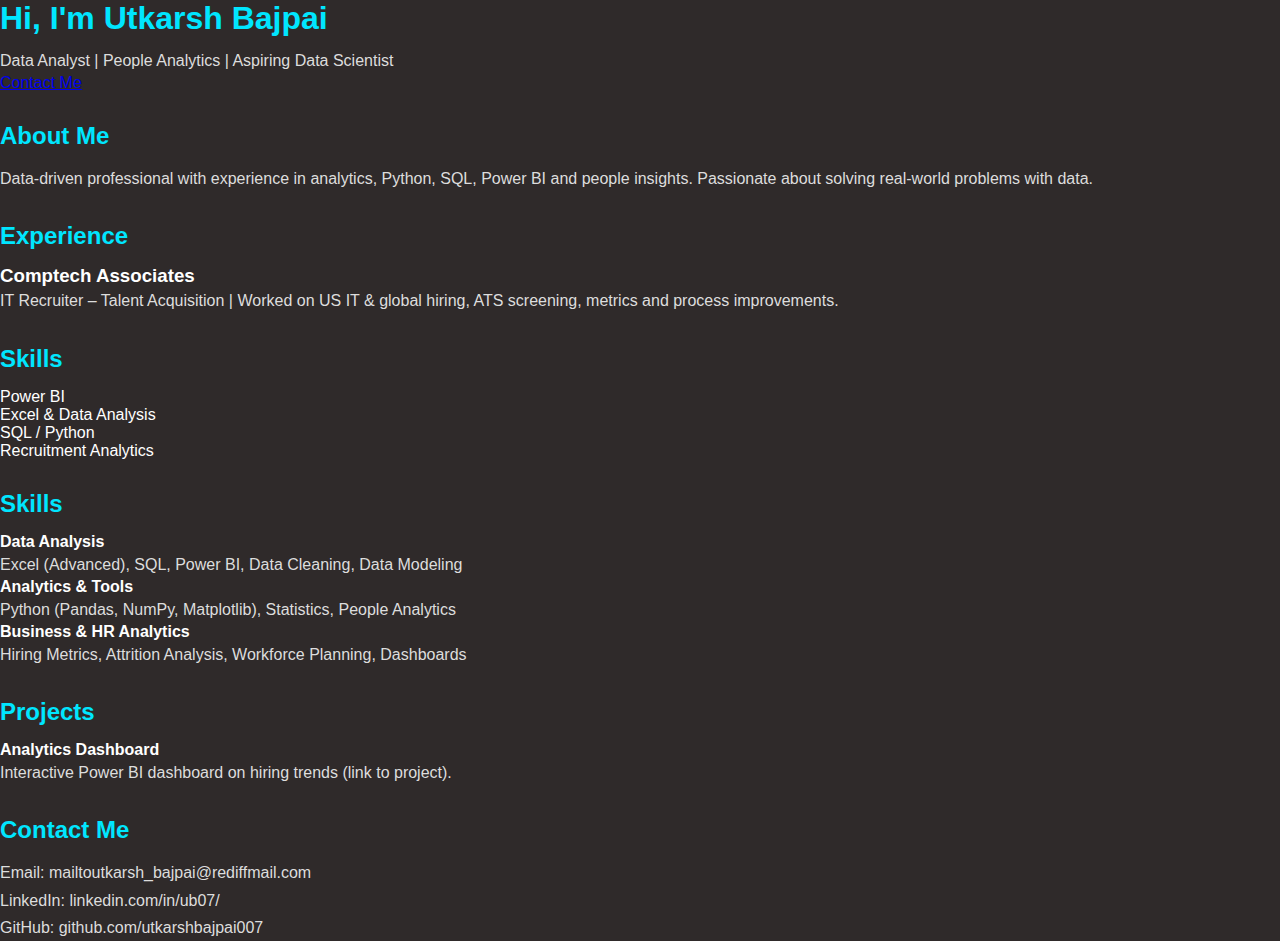
<file: index.html>
<!DOCTYPE html>
<html lang="en">
<head>
  <meta charset="UTF-8">
  <meta name="viewport" content="width=device-width, initial-scale=1.0">
  <title>Your Name — Portfolio</title>
  <link rel="stylesheet" href="styles.css">
</head>
<body>

  <!-- HERO / INTRO -->
  <section id="home" class="hero">
   <h1>Hi, I'm <span>Utkarsh Bajpai</span></h1>
<p>Data Analyst | People Analytics | Aspiring Data Scientist</p>
    <a href="#contact" class="btn">Contact Me</a>
  </section>

  <!-- ABOUT -->
  <section id="about">
    <h2>About Me</h2>
    <p>Data-driven professional with experience in analytics, Python, SQL, Power BI and people insights. Passionate about solving real-world problems with data.</p>
  </section>

  <!-- EXPERIENCE -->
  <section id="experience">
    <h2>Experience</h2>
    <div class="card">
      <h3>Comptech Associates</h3>
      <p>IT Recruiter – Talent Acquisition | Worked on US IT & global hiring, ATS screening, metrics and process improvements.</p>
    </div>
    <!-- Add more experience cards -->
  </section>

  <!-- SKILLS -->
  <section id="skills">
    <h2>Skills</h2>
    <ul>
      <li>Power BI</li>
      <li>Excel & Data Analysis</li>
      <li>SQL / Python</li>
      <li>Recruitment Analytics</li>
    </ul>
  </section>

  <!-- SKILLS -->
<section id="skills">
  <h2>Skills</h2>

  <div class="project">
    <h4>Data Analysis</h4>
    <p>Excel (Advanced), SQL, Power BI, Data Cleaning, Data Modeling</p>
  </div>

  <div class="project">
    <h4>Analytics & Tools</h4>
    <p>Python (Pandas, NumPy, Matplotlib), Statistics, People Analytics</p>
  </div>

  <div class="project">
    <h4>Business & HR Analytics</h4>
    <p>Hiring Metrics, Attrition Analysis, Workforce Planning, Dashboards</p>
  </div>
</section>

  <!-- PROJECTS -->
  <section id="projects">
    <h2>Projects</h2>
    <div class="project">
      <h4>Analytics Dashboard</h4>
      <p>Interactive Power BI dashboard on hiring trends (link to project).</p>
    </div>
    <!-- Add more projects -->
  </section>

  <!-- CONTACT -->
  <section id="contact">
    <h2>Contact Me</h2>
    <p>Email: mailtoutkarsh_bajpai@rediffmail.com</p>
<p>LinkedIn: linkedin.com/in/ub07/</p>
<p>GitHub: github.com/utkarshbajpai007</p>

  </section>

</body>
</html>
</file>
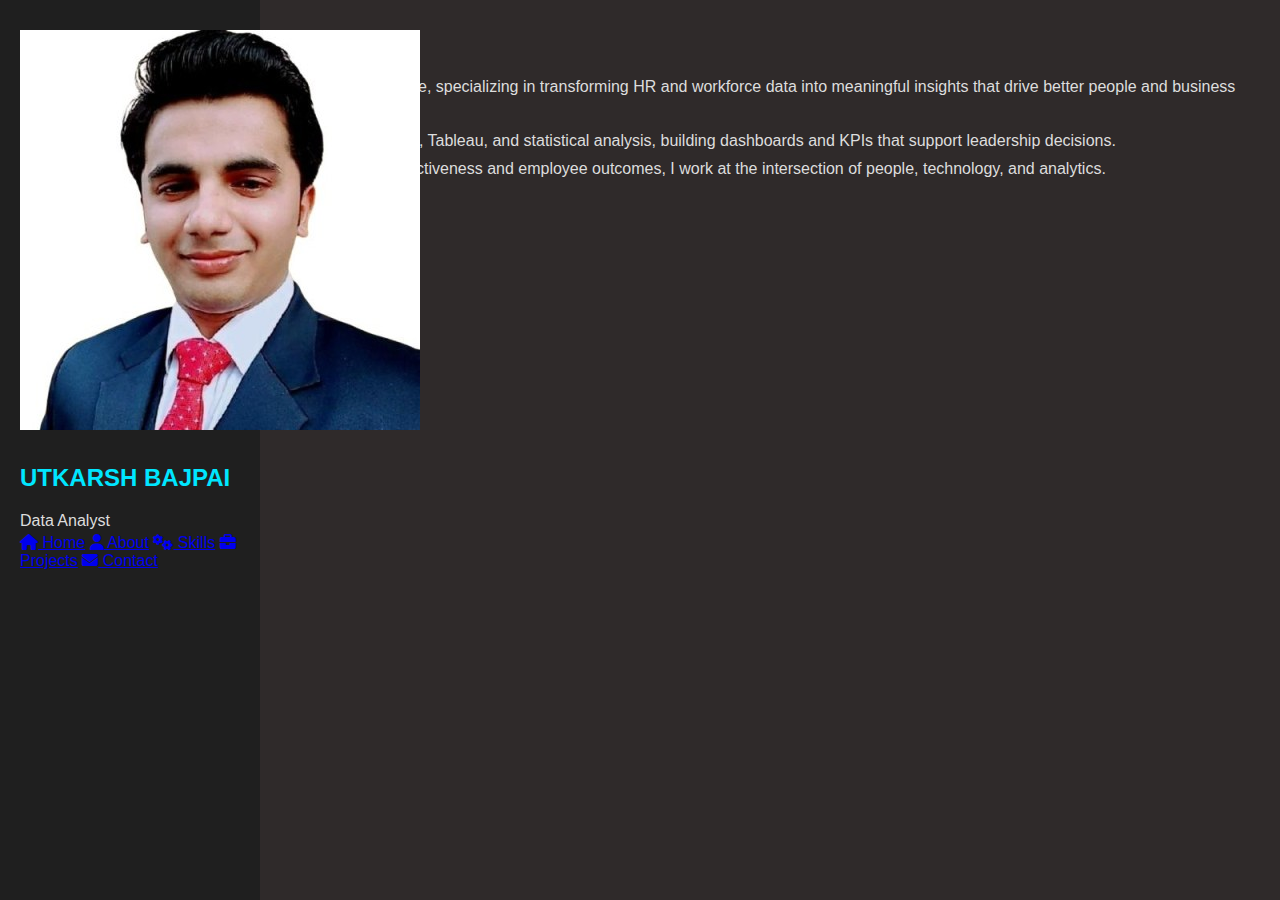
<file: about.html>
<!DOCTYPE html>
<html lang="en">
<head>
  <meta charset="UTF-8">
  <title>About | Utkarsh Bajpai</title>
  <link rel="stylesheet" href="styles.css">
  <link rel="stylesheet" href="https://cdnjs.cloudflare.com/ajax/libs/font-awesome/6.5.0/css/all.min.css">
</head>
<body>

<div class="layout">
  <aside class="sidebar">
    <div class="profile-box">
      <img src="profile.jpg">
      <h2>UTKARSH BAJPAI</h2>
      <p>Data Analyst</p>
    </div>
    <nav>
      <a href="index.html"><i class="fa fa-home"></i> Home</a>
      <a class="active" href="about.html"><i class="fa fa-user"></i> About</a>
      <a href="skills.html"><i class="fa fa-cogs"></i> Skills</a>
      <a href="projects.html"><i class="fa fa-briefcase"></i> Projects</a>
      <a href="contact.html"><i class="fa fa-envelope"></i> Contact</a>
    </nav>
  </aside>

  <main class="content fade-in">
    <h2>About Me</h2>
    <p>
      I’m a Data Analyst with over 8 years of corporate experience, specializing in transforming HR and workforce data into meaningful insights that drive better people and business decisions.
    </p>
    <p>
      I bring hands-on expertise in SQL, Python, Excel, Power BI, Tableau, and statistical analysis, building dashboards and KPIs that support leadership decisions.
    </p>
    <p>
      Passionate about using data to improve organizational effectiveness and employee outcomes, I work at the intersection of people, technology, and analytics.
    </p>
  </main>
</div>

</body>
</html>
</file>
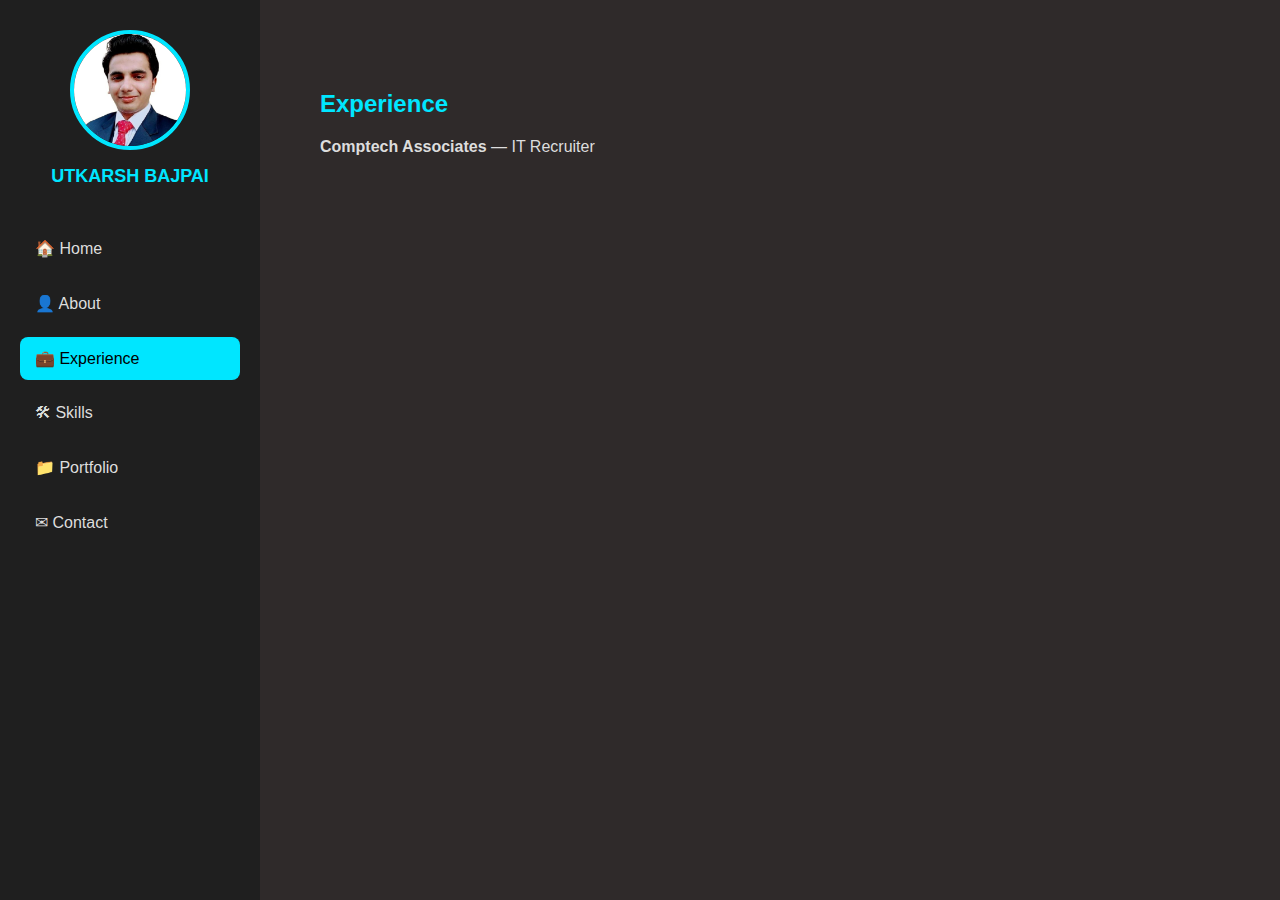
<file: experience.html>
<!DOCTYPE html>
<html>
<head>
  <title>Experience | Utkarsh Bajpai</title>
  <link rel="stylesheet" href="styles.css">
</head>
<body>

<div class="container">

  <div class="sidebar">
    <div class="profile">
      <img src="profile.jpg">
      <h2>UTKARSH BAJPAI</h2>
    </div>

    <div class="menu">
      <a href="index.html">🏠 Home</a>
      <a href="about.html">👤 About</a>
      <a class="active" href="experience.html">💼 Experience</a>
      <a href="skills.html">🛠 Skills</a>
      <a href="portfolio.html">📁 Portfolio</a>
      <a href="contact.html">✉ Contact</a>
    </div>
  </div>

  <div class="main">
    <h2>Experience</h2>
    <p><strong>Comptech Associates</strong> — IT Recruiter</p>
  </div>

</div>

</body>
</html>
</file>
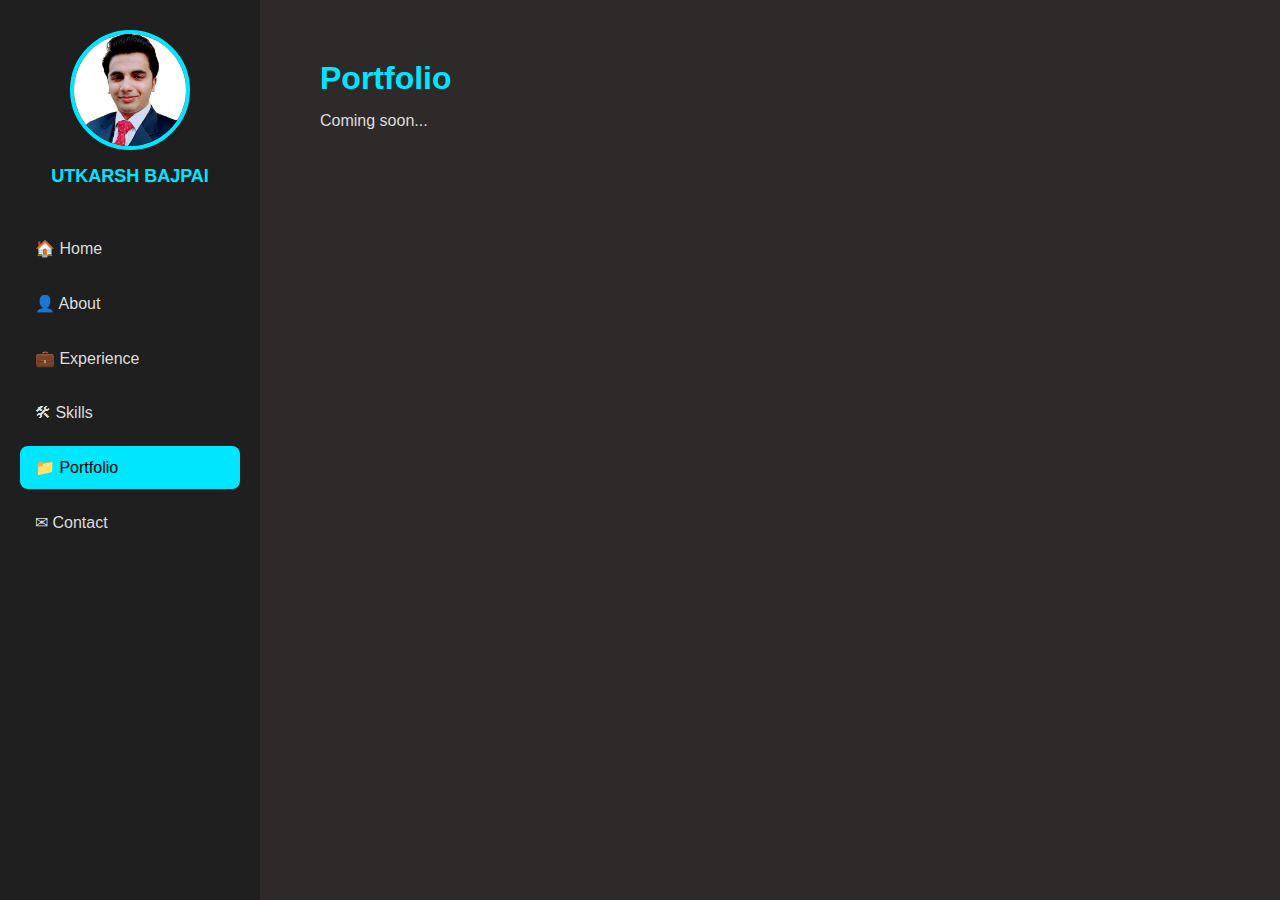
<file: portfolio.html>
<!DOCTYPE html>
<html>
<head>
  <title>Portfolio | Utkarsh Bajpai</title>
  <link rel="stylesheet" href="styles.css">
</head>
<body>

<div class="sidebar">
  <div class="profile">
    <img src="profile.jpg">
    <h2>UTKARSH BAJPAI</h2>
  </div>

  <div class="menu">
    <a href="index.html">🏠 Home</a>
    <a href="about.html">👤 About</a>
    <a href="experience.html">💼 Experience</a>
    <a href="skills.html">🛠 Skills</a>
    <a href="portfolio.html" class="active">📁 Portfolio</a>
    <a href="contact.html">✉ Contact</a>
  </div>
</div>

<div class="main">
  <h1>Portfolio</h1>
  <p>Coming soon...</p>
</div>

</body>
</html>
</file>
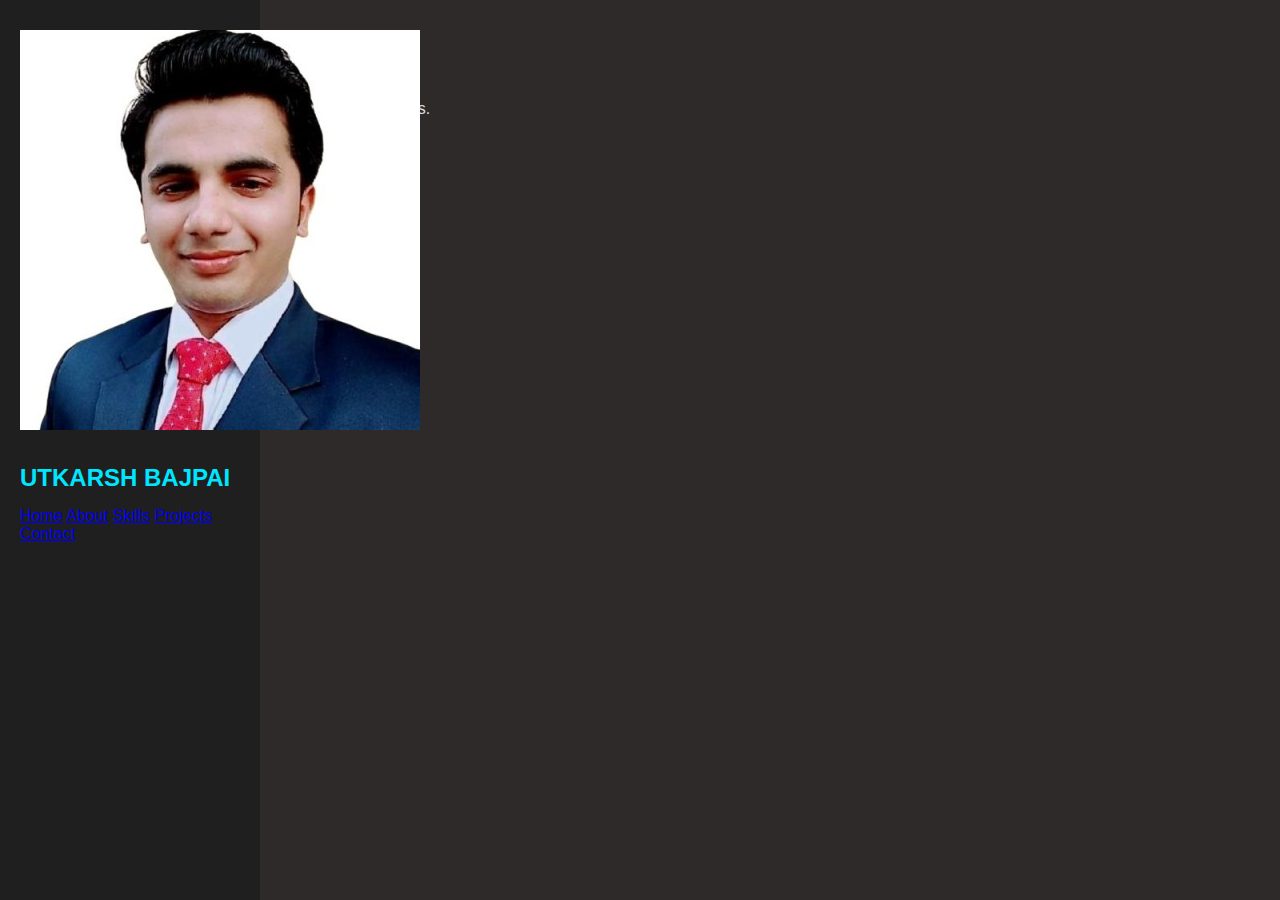
<file: projects.html>
<!DOCTYPE html>
<html>
<head>
  <title>Projects | Utkarsh Bajpai</title>
  <link rel="stylesheet" href="styles.css">
</head>
<body>

<div class="layout">
  <aside class="sidebar">
    <div class="profile-box">
      <img src="profile.jpg">
      <h2>UTKARSH BAJPAI</h2>
    </div>
    <nav>
      <a href="index.html">Home</a>
      <a href="about.html">About</a>
      <a href="skills.html">Skills</a>
      <a class="active" href="projects.html">Projects</a>
      <a href="contact.html">Contact</a>
    </nav>
  </aside>

  <main class="content fade-in">
    <h2>Projects</h2>

    <div class="project-card">
      <h3>Recruitment Analytics Dashboard</h3>
      <p>SQL + Power BI dashboard tracking time-to-fill & hiring KPIs.</p>
    </div>

    <div class="project-card">
      <h3>EDA on Transaction Data</h3>
      <p>Python-based exploratory analysis with visual insights.</p>
    </div>
  </main>
</div>

</body>
</html>
</file>
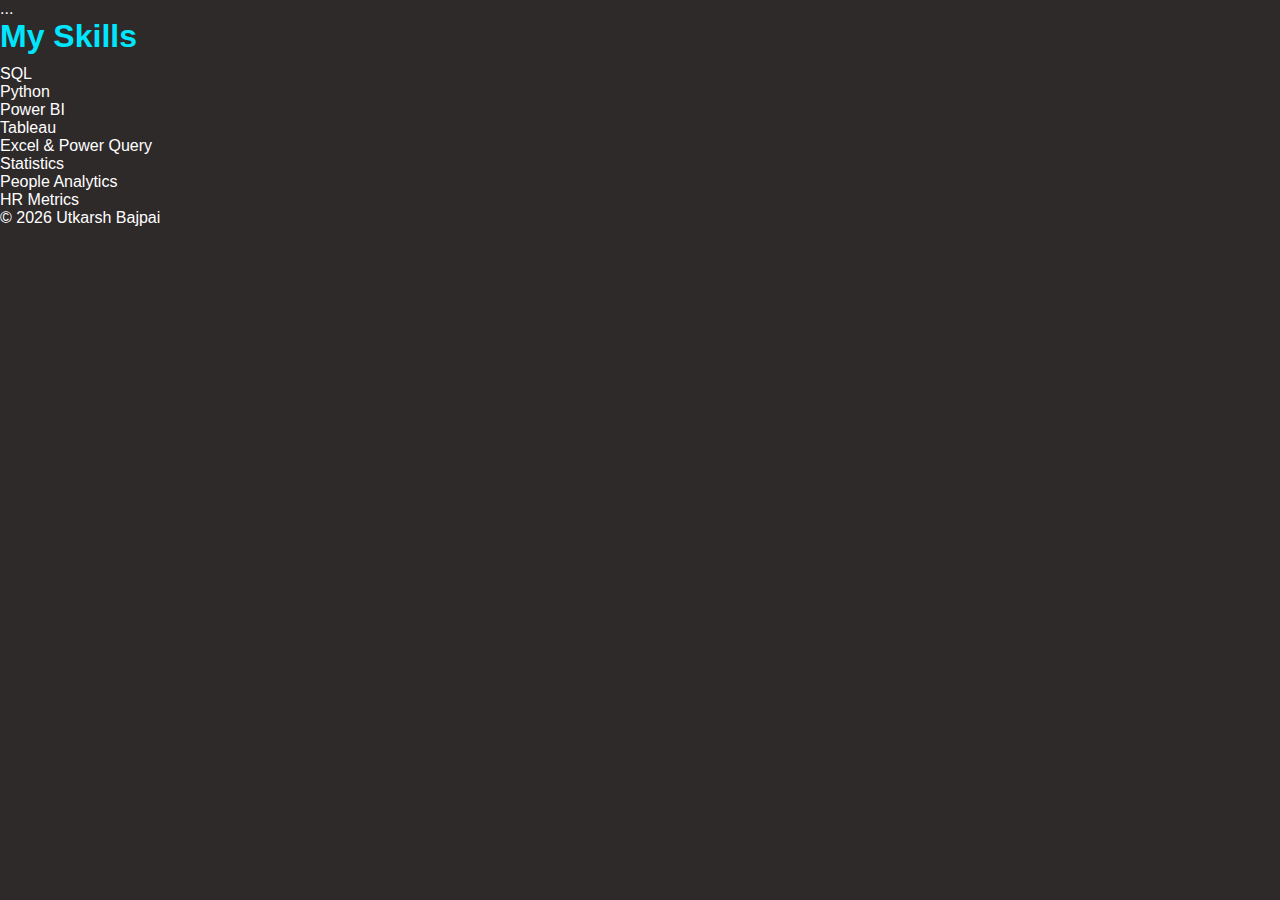
<file: skills.html>
<!DOCTYPE html>
<html lang="en">
<head>
  <meta charset="UTF-8">
  <title>Skills | Utkarsh Bajpai</title>
  <link rel="stylesheet" href="styles.css">
</head>
<body>

<nav class="navbar">...</nav>

<section class="page">
  <h1>My Skills</h1>

  <div class="card-grid">
    <div class="card">SQL</div>
    <div class="card">Python</div>
    <div class="card">Power BI</div>
    <div class="card">Tableau</div>
    <div class="card">Excel & Power Query</div>
    <div class="card">Statistics</div>
    <div class="card">People Analytics</div>
    <div class="card">HR Metrics</div>
  </div>
</section>

<footer>© 2026 Utkarsh Bajpai</footer>

</body>
</html>
</file>
<file: styles.css>
* {
  margin: 0;
  padding: 0;
  box-sizing: border-box;
  font-family: "Segoe UI", sans-serif;
}

body {
  background: #2f2a2a;
  color: #ffffff;
}

/* ===== Layout ===== */
.container {
  display: flex;
}

/* ===== Sidebar ===== */
.sidebar {
  width: 260px;
  height: 100vh;
  background: #1f1f1f;
  position: fixed;
  left: 0;
  top: 0;
  padding: 30px 20px;
}

.profile {
  text-align: center;
  margin-bottom: 40px;
}

.profile img {
  width: 120px;
  height: 120px;
  border-radius: 50%;
  border: 4px solid #00e6ff;
}

.profile h2 {
  margin-top: 12px;
  color: #00e6ff;
  font-size: 18px;
}

/* ===== Menu ===== */
.menu a {
  display: flex;
  align-items: center;
  gap: 12px;
  padding: 12px 15px;
  margin-bottom: 12px;
  text-decoration: none;
  color: #ddd;
  border-radius: 8px;
  transition: 0.3s;
}

.menu a:hover,
.menu a.active {
  background: #00e6ff;
  color: #000;
}

/* ===== Main Content ===== */
.main {
  margin-left: 260px;
  padding: 60px;
  width: 100%;
  animation: fadeIn 0.8s ease-in;
}

h1 {
  color: #00e6ff;
  margin-bottom: 10px;
}

h2 {
  color: #00e6ff;
  margin: 30px 0 15px;
}

p {
  line-height: 1.7;
  color: #ddd;
}

/* ===== Skill Cards ===== */
.skills-grid {
  display: grid;
  grid-template-columns: repeat(auto-fill, minmax(180px, 1fr));
  gap: 20px;
}

.skill-card {
  background: #ffffff;
  color: #000;
  padding: 25px;
  border-radius: 12px;
  text-align: center;
  font-weight: 600;
  transition: transform 0.3s;
}

.skill-card:hover {
  transform: translateY(-8px);
}

/* ===== Animation ===== */
@keyframes fadeIn {
  from {
    opacity: 0;
    transform: translateY(15px);
  }
  to {
    opacity: 1;
    transform: translateY(0);
  }
}
</file>
